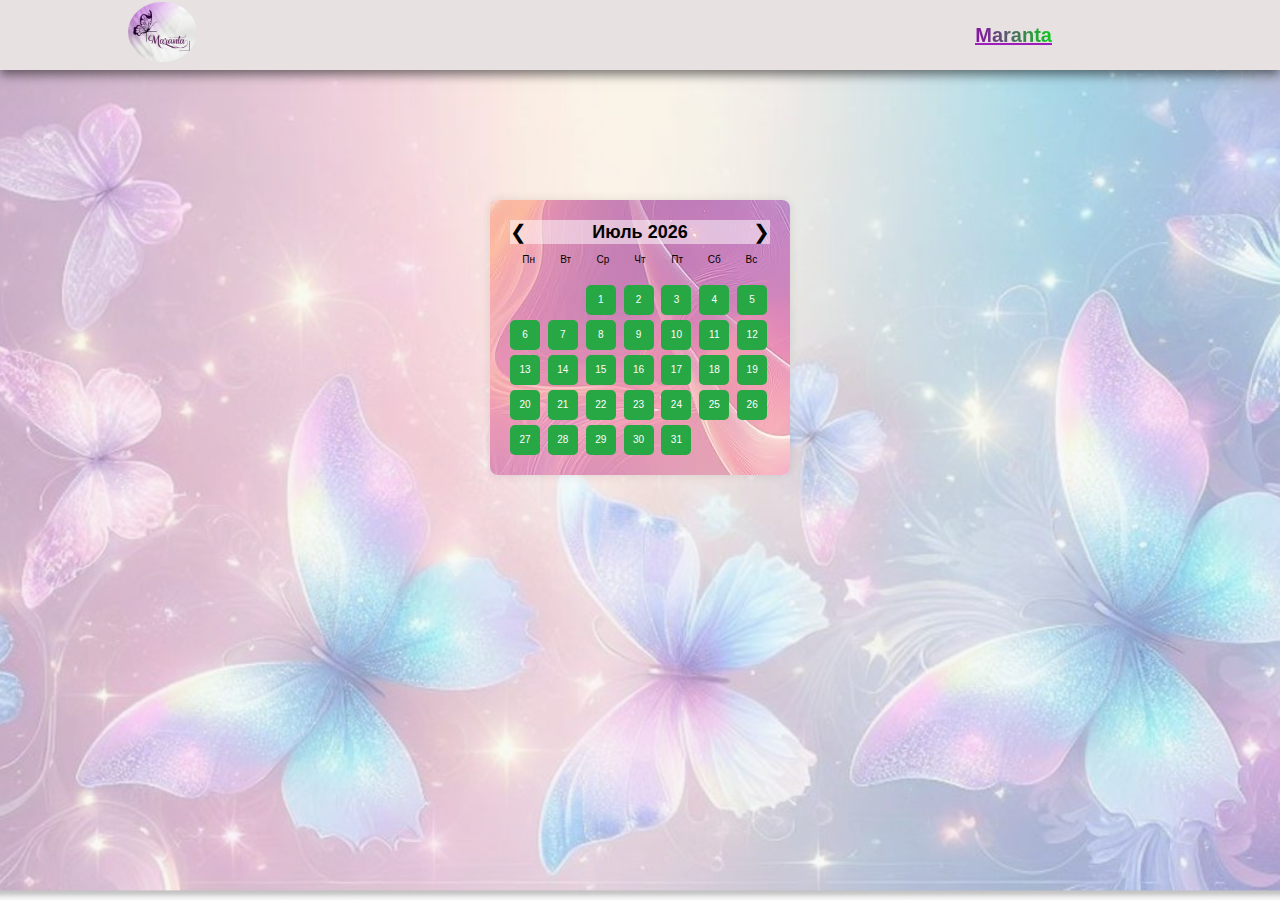
<file: kalendar2/index.html>
<!DOCTYPE html>
<html lang="ru">
<head>
  <meta charset="UTF-8">
  <title>Календарь для клиентов</title>
  <link rel="stylesheet" href="styles.css">
</head>
<body>
  
  <section class="header">
    
    <a href="C:\Users\Natal\OneDrive\Рабочий стол\maranta/index.html" class="logo">
      <img src="logo1.jpg" alt="logo"> 
    </a>
  
    <nav class="navbar">
      <a href="https://natuusik.github.io/Maranta/"> Maranta </a>
      
    </nav>
 <div id="menu"><i class="fas fa-bars" onclick="changeIcon(this)"></i></div>
</section>

  <div class="calendar">
    <header>
      <button id="prevMonth">&#10094;</button>
      <h1 id="monthName">Месяц Год</h1>
      <button id="nextMonth">&#10095;</button>
    </header>
  </section>
    <div class="days-of-week">
      <div>Пн</div>
      <div>Вт</div>
      <div>Ср</div>
      <div>Чт</div>
      <div>Пт</div>
      <div>Сб</div>
      <div>Вс</div>
      
    </div>
        <!-- Контейнер для загрузки формы регистрации -->
  <div id="formContainer">
  
    <div id="calendarDays" class="days">
      <!-- Здесь через JavaScript будут добавляться дни -->
     

    </div>
  </div>

 
  <script src="script.js"></script>
</body>
</html>
</file>
<file: kalendar2/styles.css>
:root{
  --black: rgb(37, 17, 94);
  --white:rgb(231, 225, 225);
  --hover:#cd28f7;
  --border: .1rem solid rgba(0,0,0,.1);
 --box-shadow:0 .5rem 1rem rgba(0,0,0,.5) ;
}

* {
  margin: 0;
  padding: 0;
  box-sizing: border-box;
  font-family: 'Roboto', sans-serif; /* Основной текст */
  font-weight: 400;
  font-style: normal;
  text-decoration: none;

}


  
body {
  background-image: url(4.png);
  background-repeat: no-repeat;
  background-size: cover; /* Заполняет весь экран */
  background-position: center; /* Центрирует изображение */
  
  display: flex;
  flex-direction: column;
  align-items: center;
  background-color: #f4f4f4;
  min-height: 100vh;
}




html {
  font-size: 62.5%;
  scroll-behavior: smooth; /* Плавный скролл */
  overflow-x: hidden;
 
}


section {
  padding: 1rem 10%;
}

.header {
  background: var(--white);
  display: flex;
  justify-content: space-between;
  align-items: center;
  box-shadow: var(--box-shadow); /* Добавление тени */
  position: fixed;
  top: 0;
  left: 0;
  right: 0;
  z-index: 100;
  height: 70px;
}

.header .navbar a {
  font-size: 2rem;
  margin-left: 2rem;
  color: var(--black);
  transition: 0.5s;
  text-transform: capitalize;
}

.header .navbar a:hover {
  color: var(--hover);
}

#menu {
  font-size: 3.5rem; /* Увеличение размера иконки */
  cursor: pointer;
  display: none;
}

/* Стили логотипа */
.logo {
  font-size: 27px;
  font-weight: bold;
  background: linear-gradient(to right, #ce2af3, #7bfe86);
  -webkit-background-clip: text;
  -webkit-text-fill-color: transparent;
  text-shadow: 2px 2px 5px rgba(218, 27, 231, 0.3);
}
.navbar a {
  margin-right:100px;
  font-size: 70px;
  font-weight: bold;
  background: linear-gradient(to right, #8a0fa6, #0bcc1b);
  -webkit-background-clip: text;
  -webkit-text-fill-color: transparent;
  
  text-decoration: underline;
  text-decoration-color: #9c1db9; /* Цвет подчеркнутого текста */
}
.logo img{
  height: 60px;
 
    border-radius: 50%;
  
  
}
  
  .calendar {
 
    border-radius: 8px;
    box-shadow: 0 0 10px rgba(0, 0, 0, 0.1);
    width: 300px;
    margin-top: 200px;
    padding: 20px;
    background-image: url(2.jpg);
  }
  
  header {
    display: flex;
    justify-content: space-between;
    align-items: center;
 

  
    background-size: cover;
position: relative;
    background-color: rgba(255, 255, 255, 0.5); /* Белый фон с прозрачностью */
}

header::before {
    content: "";
    position: absolute;
    top: 0;
    left: 0;
    width: 100%;
    height: 100%;
    background: url('1.jpg') no-repeat center/cover;
    opacity: 3; /* Сделает изображение прозрачным */
    z-index: -1;
}
  #monthName {
    font-size: 18px;
    font-weight: bold;
  }
  
  button {
    background: none;
    border: none;
    font-size: 20px;
    cursor: pointer;
  }
  
  button:hover {
    color: #007bff;
  }
  
  .days-of-week {
    display: grid;
    grid-template-columns: repeat(7, 1fr);
    text-align: center;
    font-weight: bold;
    margin-top: 10px;
  }
  
  
  .days {
    display: grid;
    grid-template-columns: repeat(7, 1fr);
    gap: 5px;
    margin-top: 10px;
  }
  
  .day {
    width: 30px;
    height: 30px;
    text-align: center;
    line-height: 30px;
    cursor: pointer;
    border-radius: 5px;
  }
  
  .day.available {
    background-color: #28a745;
    color: white;
  }
  
  .day.unavailable {
    background-color: #dc3545;
    color: white;
    
  }
  
  .day:hover {
    background-color: #007bff;
    color: white;
  }
  
  /* Стили для контейнера, куда будет загружаться форма */
  #formContainer {
    margin-top: 20px;
    width: 100%;
    max-width: 400px;
    
  }
  .day {
    width: 30px;
    height: 30px;
    text-align: center;
    line-height: 30px;
    cursor: pointer;
    border-radius: 5px;
  }
  
  .day.available {
    background-color: #28a745; /* зеленый, например */
    color: white;
  }
  
  .day.unavailable {
    background-color: red;  /* красный для недоступных дат */
    color: white;
  }
  
  /*НАЧАЛО ШАПКИ*/
@media (max-width:1200px){
  section{
    padding: 3rem 5%;
  }
/* Форма обратной связи */
.contact-form {
  position: relative;
  width: 70%;
  max-width: 350px; 
  margin-right: 190px;
}
.section-title {
  color: rgb(37, 17, 94);
  margin-top: 60px; 
  font-size: 22px;
}
}
@media (max-width:991px){
  section{
    padding: 3rem 2rem;
  }
  html{
    font-size: 55%;
  }
  /* Стили для текста Psihilogy */
.logo {
  font-size: 22px;
  font-weight: bold;
  background: linear-gradient(to right, #ce2af3, #7bfe86);
  -webkit-background-clip: text;
  -webkit-text-fill-color: transparent;
  
 
    color: #333;
    text-shadow: 2px 2px 5px rgba(218, 27, 231, 0.3);
}

}
@media (max-width:768px){
  section{
    padding: 3rem 5%;

  }
  .header .navbar{
    position: absolute;
    top: 100%;
    left: 0;
    width: 100%;
    padding: 0 2rem;
    background-color: var(--white);
    border-top:var(--border) ;
    box-shadow: var(--box-shadow);
    clip-path: polygon(0 1%, 100% 0, 100% 0, 0 1%);
transition: 0.5s;
  }
  .header .navbar a{
    display: block;
    margin: 2rem 0;
  }
  #menu{
display: block;
  
}
.header .navbar.active{
  clip-path: polygon(0 0, 100% 0, 100% 100%, 0% 100%);
}
/* Стили логотипа */
.logo {
  font-size: 22px;
  font-weight: bold;
  background: linear-gradient(to right, #ce2af3, #7bfe86);
  -webkit-background-clip: text;
  -webkit-text-fill-color: transparent;
  text-shadow: 2px 2px 5px rgba(218, 27, 231, 0.3);
}
.navbar a{

 margin-right: 70px;
 font-size: 70px;
 
 text-decoration: underline;
 font-weight: bold;
 background: linear-gradient(to right, #9c1db9, #5cf569);
 -webkit-background-clip: text;
 -webkit-text-fill-color: transparent;


  text-decoration: underline;


}
  
}
/*заканчивается боковое меню*/
@media (max-width:430px){
  section{
    padding: 3rem 5%;

  }
  .header .navbar{
    position: absolute;
    top: 100%;
    left: 0;
    width: 100%;
    padding: 0 2rem;
    background-color: var(--white);
    border-top:var(--border) ;
    box-shadow: var(--box-shadow);
    clip-path: polygon(0 1%, 100% 0, 100% 0, 0 1%);
transition: 0.5s;
  }
  .header .navbar a{
    display: block;
    margin: 3rem 0;
  }
  #menu{
display: block;
  
}
.header .navbar.active{
  clip-path: polygon(0 0, 100% 0, 100% 100%, 0% 100%);
}
/* Стили логотипа */
.logo {
  font-size: 22px;
  font-weight: bold;
  background: linear-gradient(to right, #ce2af3, #7bfe86);
  -webkit-background-clip: text;
  -webkit-text-fill-color: transparent;
  text-shadow: 2px 2px 5px rgba(218, 27, 231, 0.3);
}
.navbar a{

 margin-right: 70px;
 font-size: 70px;
 
 text-decoration: underline;
 font-weight: bold;
 background: linear-gradient(to right, #9c1db9, #5cf569);
 -webkit-background-clip: text;
 -webkit-text-fill-color: transparent;


  text-decoration: underline;


}
  
}
</file>
